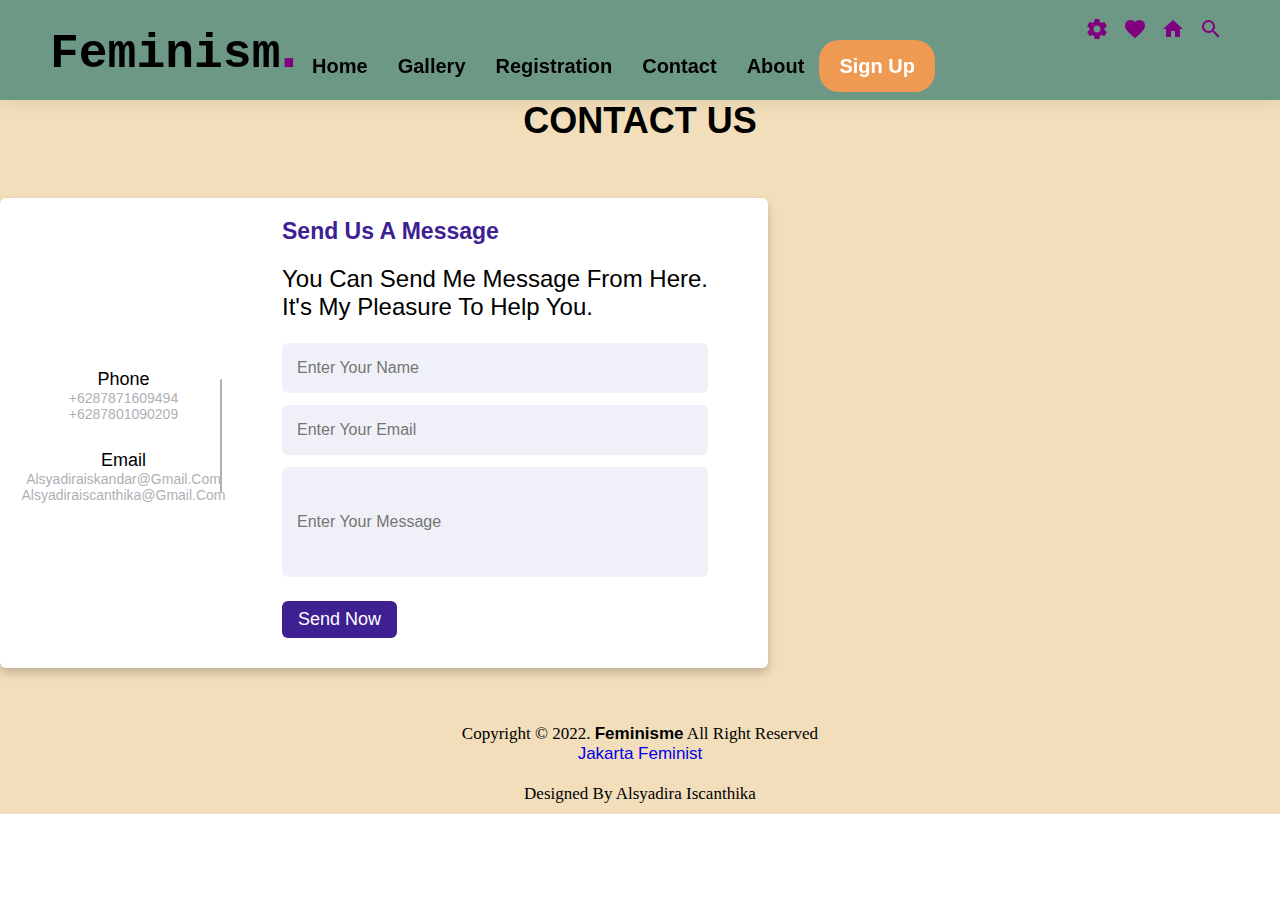
<file: contact.html>
<!DOCTYPE html>
<html>
<head>
	<meta charset="utf-8">
	<meta name="viewport" content="width=device-width, initial-scale=1">
	<title>Feminisme</title>
	<link rel="stylesheet" type="text/css" href="UTS_Alsyadira.css">
	<link rel="icon" href="images/feminisme.jpg">
	<link href="https://fonts.googleapis.com/icon?family=Material+Icons"
      rel="stylesheet">
    <link href="https://fonts.google.com/icons">
</head>

<body>

<!--header--> 
	 <nav>
	 	<div class="wrapper">
	 		<div class="logo"><a href="#">Feminism<span>.</span></a></div>
	 		<div class="menu">

<!--navigation bar-->
	 			<ul>
	 				<li><a href="/web_statis/index.html">Home</a></li>
	 				<li><a href="/web_statis/gallery.html">Gallery</a></li>
	 				<li><a href="/web_statis/registration.html">Registration</a></li>
	 				<li><a href="/web_statis/contact.html">Contact</a><li>
	 				<li class="dropdown">
	 					<a href="javascript:void(0)" class="dropbtn">About</a>
	 					<div class="dropdown-content">
	 						<a href="/web_statis/dasarpemikiran.html">Dasar Feminisme</a>
	 						<a href="/web_statis/sejarah.html">Sejarah</a>
	 						<a href="/web_statis/dampak.html">Dampak</a>
	 						<a href="/web_statis/komunitas.html">Visi & Misi Komunitas</a>
	 				<li><a href="" class="klikdulu">Sign Up</a></li>
	 			</ul>
	 		</div>
	 	</div>

	<div class="icon">
		<a href="#" class="material-icons">search</a>
		<a href="#" class="material-icons">home</a>
		<a href="#" class="material-icons">favorite</a>
		<a href="#" class="material-icons">settings</a>
		<a href="#" class="material-icons">logout</a>
	</div>
	</nav>
    
<section id="contact">
	<h2 style="text-align: center;" "color:orangered;">CONTACT US</h2><br><br>
	<div class="container">
    <div class="content">
      <div class="left-side">
        <div class="phone details">
          <i class="fas fa-phone-alt"></i>
          <div class="topic">Phone</div>
          <div class="text-one">+6287871609494</div>
          <div class="text-two">+6287801090209</div>
        </div>
        <div class="email details">
          <i class="fas fa-envelope"></i>
          <div class="topic">Email</div>
          <div class="text-one">alsyadiraiskandar@gmail.com</div>
          <div class="text-two">alsyadiraiscanthika@gmail.com</div>
        </div>
      </div>
      <div class="right-side">
        <div class="topic-text">Send us a message</div>
        <p>you can send me message from here. It's my pleasure to help you.</p>
      <form action="#">
        <div class="input-box">
          <input type="text" placeholder="Enter your name">
        </div>
        <div class="input-box">
          <input type="text" placeholder="Enter your email">
        </div>
        <div class="input-box message-box">
        	<input type="text" placeholder="Enter your message">  
        </div>
        <div class="button">
          <input type="button" value="Send Now" >
        </div>
      </form>
    </div>
    </div>
  </div>
<br><br>
		<hr>
		 <div id="copyright">  
		
		<center style="font-family: initial;font-size: 17px;">Copyright &copy; 2022. <b>Feminisme</b> All Right Reserved<center>
		<a  href="https://jakartafeminist.com/">Jakarta Feminist</a>
		<p style="text-align: center ;font-family: initial;font-size: 17px;">Designed by Alsyadira Iscanthika</p>
		 </div>

	</div>
</body>
</html>
</file>
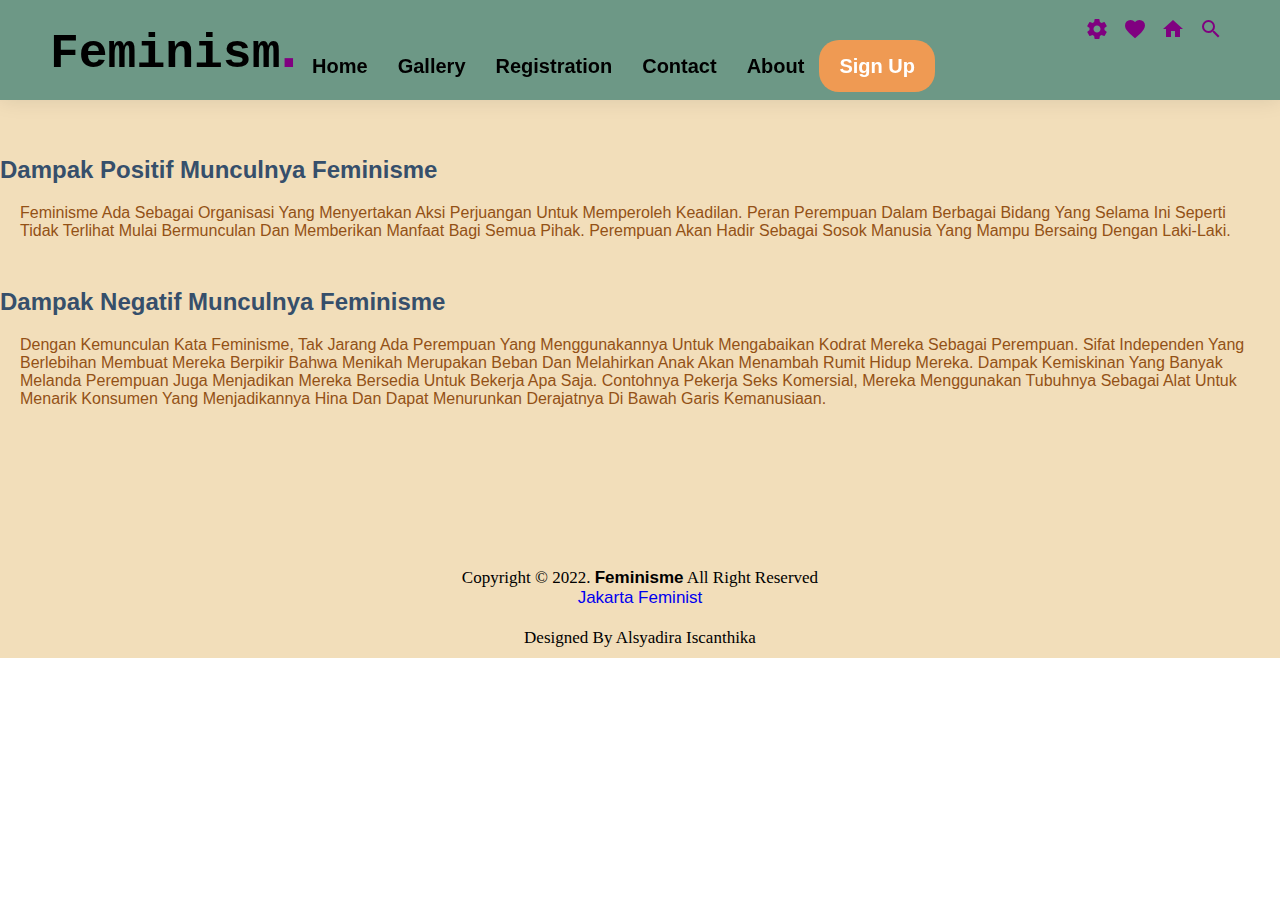
<file: dampak.html>
<!DOCTYPE html>
<html>
<head>
	<meta charset="utf-8">
	<meta name="viewport" content="width=device-width, initial-scale=1">
	<title>Feminisme</title>
	<link rel="stylesheet" type="text/css" href="UTS_Alsyadira.css">
	<link rel="icon" href="images/feminisme.jpg">
	<link href="https://fonts.googleapis.com/icon?family=Material+Icons"
      rel="stylesheet">
    <link href="https://fonts.google.com/icons">
</head>

<body>

<!--header--> 
	 <nav>
	 	<div class="wrapper">
	 		<div class="logo"><a href="#">Feminism<span>.</span></a></div>
	 		<div class="menu">

<!--navigation bar-->
	 			<ul>
	 				<li><a href="/web_statis/index.html">Home</a></li>
	 				<li><a href="/web_statis/gallery.html">Gallery</a></li>
	 				<li><a href="/web_statis/registration.html">Registration</a></li>
	 				<li><a href="/web_statis/contact.html">Contact</a><li>
	 				<li class="dropdown">
	 					<a href="javascript:void(0)" class="dropbtn">About</a>
	 					<div class="dropdown-content">
	 						<a href="/web_statis/dasarpemikiran.html">Dasar Feminisme</a>
	 						<a href="/web_statis/sejarah.html">Sejarah</a>
	 						<a href="/web_statis/dampak.html">Dampak</a>
	 						<a href="/web_statis/komunitas.html">Visi & Misi Komunitas</a>
	 				<li><a href="" class="klikdulu">Sign Up</a></li>
	 			</ul>
	 		</div>
	 	</div>

	<div class="icon">
		<a href="#" class="material-icons">search</a>
		<a href="#" class="material-icons">home</a>
		<a href="#" class="material-icons">favorite</a>
		<a href="#" class="material-icons">settings</a>
		<a href="#" class="material-icons">logout</a>
	</div>
</nav><br><br>

<h4 style="color: #364f6b;">Dampak positif munculnya feminisme</h4>
<p style="font-size: medium; color:#935116; margin-left: 20px; margin-right: 20px;">Feminisme ada sebagai organisasi yang menyertakan aksi perjuangan untuk memperoleh keadilan. Peran perempuan dalam berbagai bidang yang selama ini seperti tidak terlihat mulai bermunculan dan memberikan manfaat bagi semua pihak. Perempuan akan hadir sebagai sosok manusia yang mampu bersaing dengan laki-laki.</p><br>

<h4 style="color: #364f6b;">Dampak negatif munculnya feminisme</h4>
<p style="font-size: medium; color:#935116; margin-left: 20px; margin-right: 20px;">Dengan kemunculan kata feminisme, tak jarang ada perempuan yang menggunakannya untuk mengabaikan kodrat mereka sebagai perempuan. Sifat independen yang berlebihan membuat mereka berpikir bahwa menikah merupakan beban dan melahirkan anak akan menambah rumit hidup mereka. Dampak kemiskinan yang banyak melanda perempuan juga menjadikan mereka bersedia untuk bekerja apa saja. Contohnya pekerja seks komersial, mereka menggunakan tubuhnya sebagai alat untuk menarik konsumen yang menjadikannya hina dan dapat menurunkan derajatnya di bawah garis kemanusiaan.</p><br>

<br><br><br><br>

<hr>
		 <div id="copyright">  
		
		<center style="font-family: initial;font-size: 17px;">Copyright &copy; 2022. <b>Feminisme</b> All Right Reserved<center>
		<a  href="https://jakartafeminist.com/">Jakarta Feminist</a>
		<p style="text-align: center ;font-family: initial;font-size: 17px;">Designed by Alsyadira Iscanthika</p>
		 </div> 
	 

	</div>
</body>
</html>
</file>
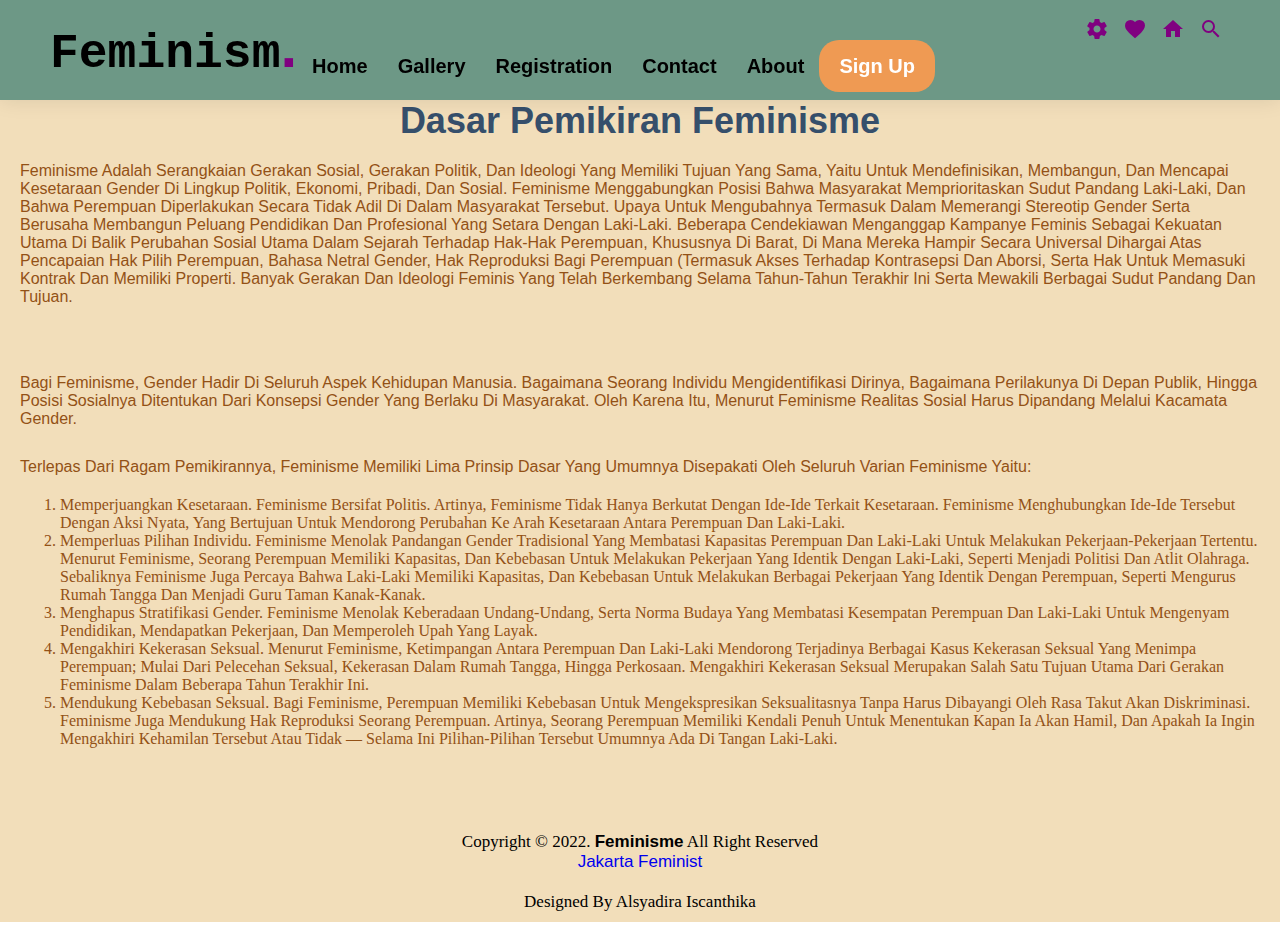
<file: dasarpemikiran.html>
<!DOCTYPE html>
<html>
<head>
	<meta charset="utf-8">
	<meta name="viewport" content="width=device-width, initial-scale=1">
	<title>Feminisme</title>
	<link rel="stylesheet" type="text/css" href="UTS_Alsyadira.css">
	<link rel="icon" href="images/feminisme.jpg">
	<link href="https://fonts.googleapis.com/icon?family=Material+Icons"
      rel="stylesheet">
    <link href="https://fonts.google.com/icons">
</head>

<body>

<!--header--> 
	 <nav>
	 	<div class="wrapper">
	 		<div class="logo"><a href="#">Feminism<span>.</span></a></div>
	 		<div class="menu">

<!--navigation bar-->
	 			<ul>
	 				<li><a href="/web_statis/index.html">Home</a></li>
	 				<li><a href="/web_statis/gallery.html">Gallery</a></li>
	 				<li><a href="/web_statis/registration.html">Registration</a></li>
	 				<li><a href="/web_statis/contact.html">Contact</a><li>
	 				<li class="dropdown">
	 					<a href="javascript:void(0)" class="dropbtn">About</a>
	 					<div class="dropdown-content">
	 						<a href="/web_statis/dasarpemikiran.html">Dasar Feminisme</a>
	 						<a href="/web_statis/sejarah.html">Sejarah</a>
	 						<a href="/web_statis/dampak.html">Dampak</a>
	 						<a href="/web_statis/komunitas.html">Komunitas</a>
	 				<li><a href="" class="klikdulu">Sign Up</a></li>
	 			</ul>
	 		</div>
	 	</div>

	<div class="icon">
		<a href="#" class="material-icons">search</a>
		<a href="#" class="material-icons">home</a>
		<a href="#" class="material-icons">favorite</a>
		<a href="#" class="material-icons">settings</a>
		<a href="#" class="material-icons">logout</a>
	</div>
	</nav>


	<center><h2 style="color: #364f6b;">Dasar Pemikiran Feminisme</h2></center>
	<p style="font-size: medium; color:#935116; margin-left: 20px; margin-right: 20px;">Feminisme adalah serangkaian gerakan sosial, gerakan politik, dan ideologi yang memiliki tujuan yang sama, yaitu untuk mendefinisikan, membangun, dan mencapai kesetaraan gender di lingkup politik, ekonomi, pribadi, dan sosial. Feminisme menggabungkan posisi bahwa masyarakat memprioritaskan sudut pandang laki-laki, dan bahwa perempuan diperlakukan secara tidak adil di dalam masyarakat tersebut. Upaya untuk mengubahnya termasuk dalam memerangi stereotip gender serta berusaha membangun peluang pendidikan dan profesional yang setara dengan laki-laki. Beberapa cendekiawan menganggap kampanye feminis sebagai kekuatan utama di balik perubahan sosial utama dalam sejarah terhadap hak-hak perempuan, khususnya di Barat, di mana mereka hampir secara universal dihargai atas pencapaian hak pilih perempuan, bahasa netral gender, hak reproduksi bagi perempuan (termasuk akses terhadap kontrasepsi dan aborsi, serta hak untuk memasuki kontrak dan memiliki properti. Banyak gerakan dan ideologi feminis yang telah berkembang selama tahun-tahun terakhir ini serta mewakili berbagai sudut pandang dan tujuan.</p><br>
	<p style="font-size:medium; color:#935116; margin-left: 20px; margin-right: 20px">Bagi feminisme, gender hadir di seluruh aspek kehidupan manusia. Bagaimana seorang individu mengidentifikasi dirinya, bagaimana perilakunya di depan publik, hingga posisi sosialnya ditentukan dari konsepsi gender yang berlaku di masyarakat. Oleh karena itu, menurut feminisme realitas sosial harus dipandang melalui kacamata gender.</p>
	<p style="font-size:medium; color:#935116; margin-left:20px; margin-right: 20px;">Terlepas dari ragam pemikirannya, feminisme memiliki lima prinsip dasar yang umumnya disepakati oleh seluruh varian feminisme yaitu:</p>

<ol>
	<li style="font-family:Comic Sans MS ; color:#935116; font-size:medium; margin-left: 60px; margin-right: 20px;">Memperjuangkan kesetaraan. Feminisme bersifat politis. Artinya, feminisme tidak hanya berkutat dengan ide-ide terkait kesetaraan. Feminisme menghubungkan ide-ide tersebut dengan aksi nyata, yang bertujuan untuk mendorong perubahan ke arah kesetaraan antara perempuan dan laki-laki.</li>
	<li style="font-family:Comic Sans MS ; color:#935116; font-size:medium; margin-left:60px; margin-right:20px;">Memperluas pilihan individu. Feminisme menolak pandangan gender tradisional yang membatasi kapasitas perempuan dan laki-laki untuk melakukan pekerjaan-pekerjaan tertentu. Menurut feminisme, seorang perempuan memiliki kapasitas, dan kebebasan untuk melakukan pekerjaan yang identik dengan laki-laki, seperti menjadi politisi dan atlit olahraga. Sebaliknya feminisme juga percaya bahwa laki-laki memiliki kapasitas, dan kebebasan untuk melakukan berbagai pekerjaan yang identik dengan perempuan, seperti mengurus rumah tangga dan menjadi guru taman kanak-kanak.</li>
	<li style="font-family:Comic Sans MS ; color:#935116; font-size: medium; margin-left: 60px; margin-right:20px">Menghapus stratifikasi gender. Feminisme menolak keberadaan undang-undang, serta norma budaya yang membatasi kesempatan perempuan dan laki-laki untuk mengenyam pendidikan, mendapatkan pekerjaan, dan memperoleh upah yang layak.</li>
	<li style="font-family:Comic Sans MS ; color:#935116; font-size:medium; margin-left:60px; margin-right:20px">Mengakhiri kekerasan seksual. Menurut feminisme, ketimpangan antara perempuan dan laki-laki mendorong terjadinya berbagai kasus kekerasan seksual yang menimpa perempuan; mulai dari pelecehan seksual, kekerasan dalam rumah tangga, hingga perkosaan. Mengakhiri kekerasan seksual merupakan salah satu tujuan utama dari gerakan feminisme dalam beberapa tahun terakhir ini.</li>
	<li style="font-family:Comic Sans MS ; color:#935116; font-size: medium; margin-left:60px; margin-right:20px;">Mendukung kebebasan seksual. Bagi feminisme, perempuan memiliki kebebasan untuk mengekspresikan seksualitasnya tanpa harus dibayangi oleh rasa takut akan diskriminasi. Feminisme juga mendukung hak reproduksi seorang perempuan. Artinya, seorang perempuan memiliki kendali penuh untuk menentukan kapan ia akan hamil, dan apakah ia ingin mengakhiri kehamilan tersebut atau tidak — selama ini pilihan-pilihan tersebut umumnya ada di tangan laki-laki.</li>
</ol>

<br><br><br>
		<hr>
		 <div id="copyright">  
		
		<center style="font-family: initial;font-size: 17px;">Copyright &copy; 2022. <b>Feminisme</b> All Right Reserved<center>
		<a  href="https://jakartafeminist.com/">Jakarta Feminist</a>
		<p style="text-align: center ;font-family: initial;font-size: 17px;">Designed by Alsyadira Iscanthika</p>
		 </div> 
	</div>

</body>
</html>
</file>
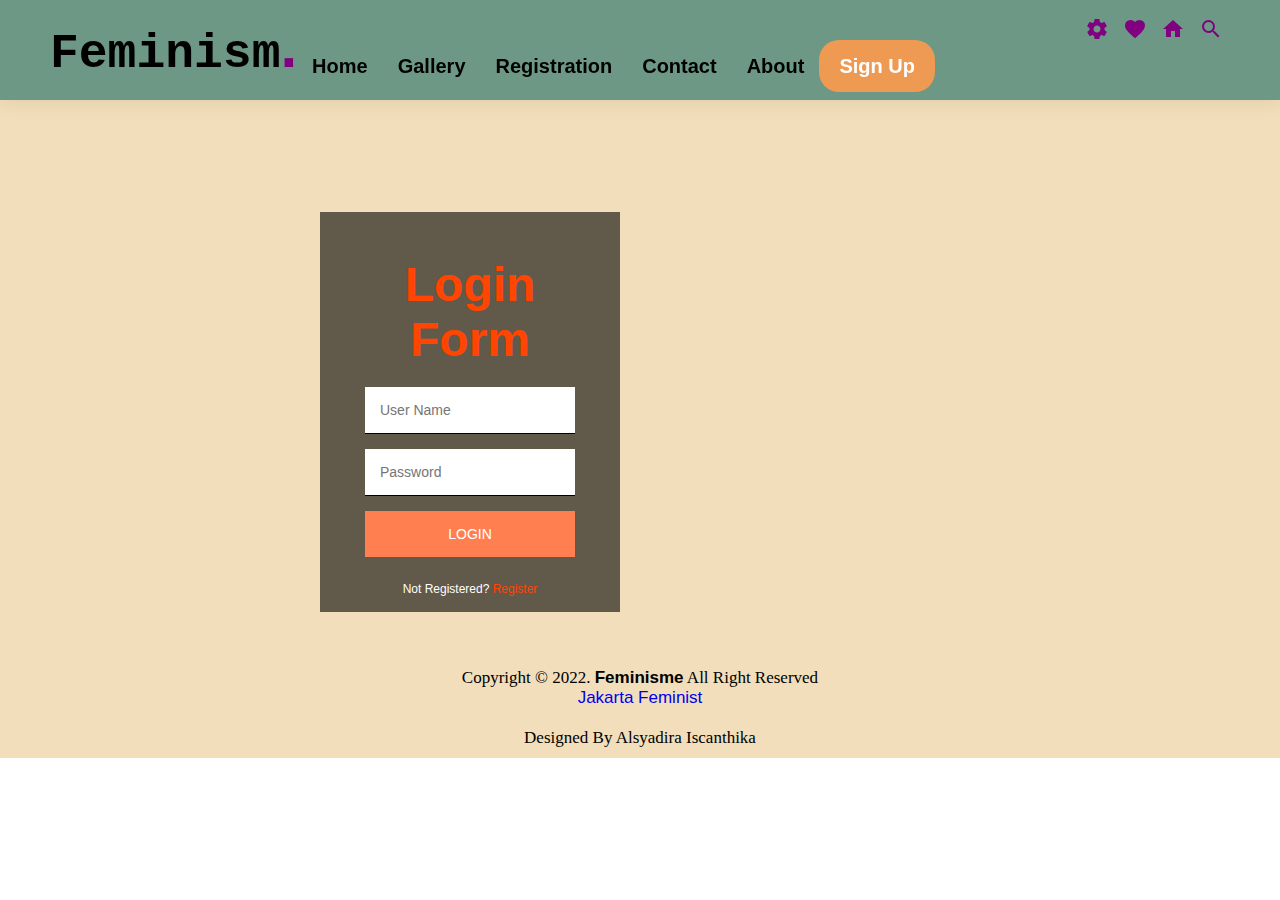
<file: registration.html>
<!DOCTYPE html>
<html>
<head>
	<meta charset="utf-8">
	<meta name="viewport" content="width=device-width, initial-scale=1">
	<title>Feminisme</title>
	<link rel="stylesheet" type="text/css" href="UTS_Alsyadira.css">
	<link rel="icon" href="images/feminisme.jpg">
	<link href="https://fonts.googleapis.com/icon?family=Material+Icons"
      rel="stylesheet">
    <link href="https://fonts.google.com/icons">
</head>

<body>

<!--header--> 
	 <nav>
	 	<div class="wrapper">
	 		<div class="logo"><a href="#">Feminism<span>.</span></a></div>
	 		<div class="menu">

<!--navigation bar-->
	 			<ul>
	 				<li><a href="/web_statis/index.html">Home</a></li>
	 				<li><a href="/web_statis/gallery.html">Gallery</a></li>
	 				<li><a href="/web_statis/registration.html">Registration</a></li>
	 				<li><a href="/web_statis/contact.html">Contact</a><li>
	 				<li class="dropdown">
	 					<a href="javascript:void(0)" class="dropbtn">About</a>
	 					<div class="dropdown-content">
	 						<a href="/web_statis/dasarpemikiran.html">Dasar Feminisme</a>
	 						<a href="/web_statis/sejarah.html">Sejarah</a>
	 						<a href="/web_statis/dampak.html">Dampak</a>
	 						<a href="/web_statis/komunitas.html">Visi & Misi Komunitas</a>
	 				<li><a href="" class="klikdulu">Sign Up</a></li>
	 			</ul>
	 		</div>
	 	</div>

	<div class="icon">
		<a href="#" class="material-icons">search</a>
		<a href="#" class="material-icons">home</a>
		<a href="#" class="material-icons">favorite</a>
		<a href="#" class="material-icons">settings</a>
		<a href="#" class="material-icons">logout</a>
	</div>
	</nav>
    
<br><br><br><br>
<!--section registration-->

<section id="registration">
	 <div class="row">
                <div class="col-1">
                    <div class="form-box">
                        <div class="form">
                            <form class="login-form">
                                <center><h1 class="main-heading">Login Form</h1></center>
				                <input type="text"placeholder="user name"/>
				                <input type="password"placeholder="password"/>
				                <button onclick="myFunctionnn()" class="klikdulu">LOGIN</button>
				                <p class="message">Not Registered? <a href="#">Register</a></p>
				            </form>
                            <form class="register-form">
                                <center><h1 class="main-heading">Register Form</h1></center>
				                <input type="text" placeholder="user name"/>
				                <input type="text" placeholder="email-id"/>
				                <input type="password" placeholder="password"/>
				                <button>REGISTER</button>
				                <p class="message">Already Registered?<a href="/web_statis/login.html">Login</a>
				                </p>
				            </form>
			             </div>
	                </div>
                </div>

</section>

<br><br>
		<hr>
		 <div id="copyright">  
		
		<center style="font-family: initial;font-size: 17px;">Copyright &copy; 2022. <b>Feminisme</b> All Right Reserved<center>
		<a  href="https://jakartafeminist.com/">Jakarta Feminist</a>
		<p style="text-align: center ;font-family: initial;font-size: 17px;">Designed by Alsyadira Iscanthika</p>
		 </div> 
	</div>
</body>
</html>
</file>
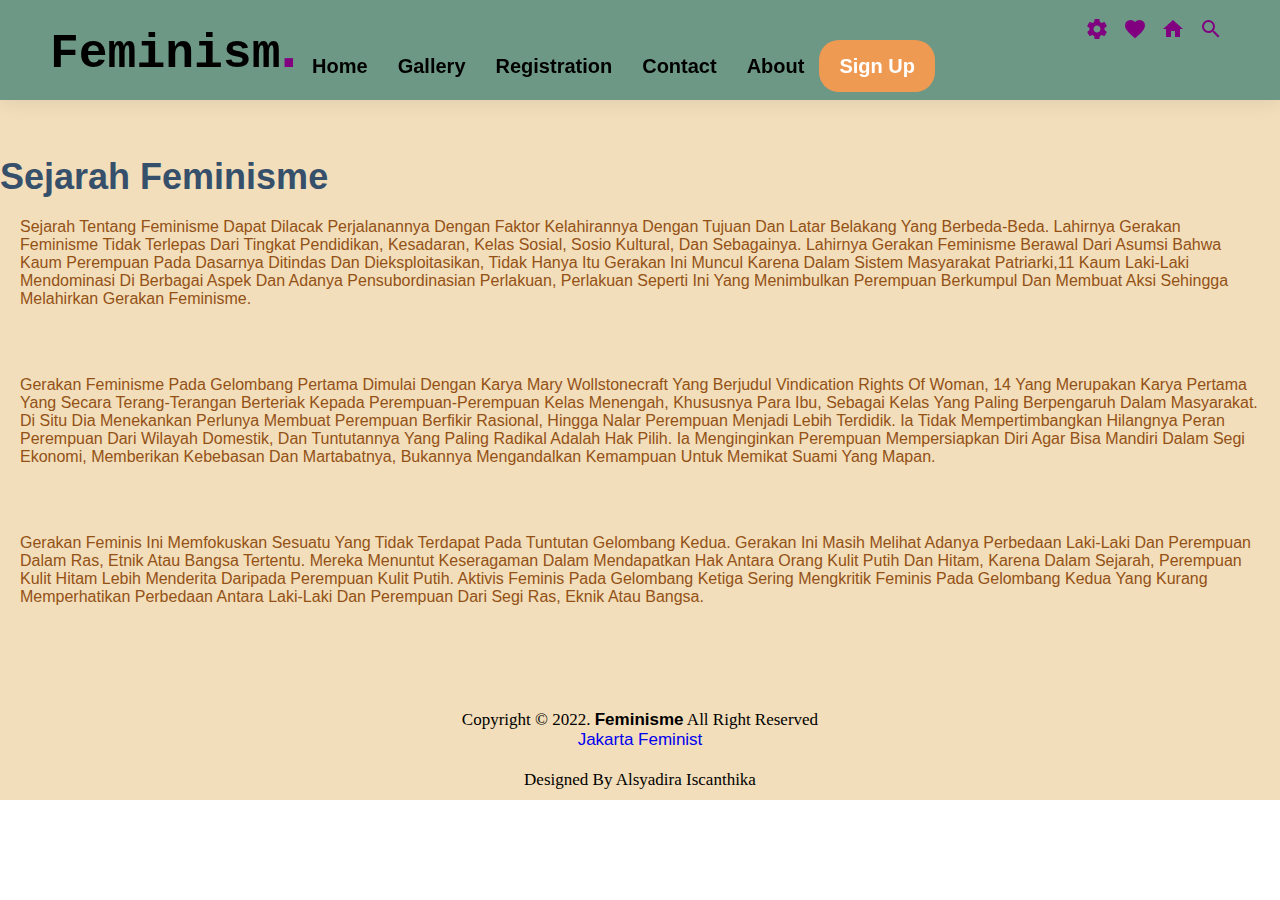
<file: sejarah.html>
<!DOCTYPE html>
<html>
<head>
	<meta charset="utf-8">
	<meta name="viewport" content="width=device-width, initial-scale=1">
	<title>Feminisme</title>
	<link rel="stylesheet" type="text/css" href="UTS_Alsyadira.css">
	<link rel="icon" href="images/feminisme.jpg">
	<link href="https://fonts.googleapis.com/icon?family=Material+Icons"
      rel="stylesheet">
    <link href="https://fonts.google.com/icons">
</head>

<body>

<!--header--> 
	 <nav>
	 	<div class="wrapper">
	 		<div class="logo"><a href="#">Feminism<span>.</span></a></div>
	 		<div class="menu">

<!--navigation bar-->
	 			<ul>
	 				<li><a href="/web_statis/index.html">Home</a></li>
	 				<li><a href="/web_statis/gallery.html">Gallery</a></li>
	 				<li><a href="/web_statis/registration.html">Registration</a></li>
	 				<li><a href="/web_statis/contact.html">Contact</a><li>
	 				<li class="dropdown">
	 					<a href="javascript:void(0)" class="dropbtn">About</a>
	 					<div class="dropdown-content">
	 						<a href="/web_statis/dasarpemikiran.html">Dasar Feminisme</a>
	 						<a href="/web_statis/sejarah.html">Sejarah</a>
	 						<a href="/web_statis/dampak.html">Dampak</a>
	 						<a href="/web_statis/komunitas.html">Visi & Misi Komunitas</a>
	 				<li><a href="" class="klikdulu">Sign Up</a></li>
	 			</ul>
	 		</div>
	 	</div>

	<div class="icon">
		<a href="#" class="material-icons">search</a>
		<a href="#" class="material-icons">home</a>
		<a href="#" class="material-icons">favorite</a>
		<a href="#" class="material-icons">settings</a>
		<a href="#" class="material-icons">logout</a>
	</div>
</nav><br><br>

<h2 style="color: #364f6b;">Sejarah Feminisme</h2>
<p style="font-size: medium; color:#935116; margin-left: 20px; margin-right: 20px;">Sejarah tentang feminisme dapat dilacak perjalanannya dengan faktor kelahirannya dengan tujuan dan latar belakang yang berbeda-beda. Lahirnya gerakan feminisme tidak terlepas dari tingkat pendidikan, kesadaran, kelas sosial, sosio kultural, dan sebagainya. Lahirnya gerakan feminisme berawal dari asumsi bahwa kaum perempuan pada dasarnya ditindas dan dieksploitasikan, tidak hanya itu gerakan ini muncul karena dalam sistem masyarakat patriarki,11 kaum laki-laki mendominasi di berbagai aspek dan adanya pensubordinasian perlakuan, perlakuan seperti ini yang menimbulkan perempuan berkumpul dan membuat aksi sehingga melahirkan gerakan feminisme.</p><br>
<p style="font-size: medium; color:#935116; margin-left: 20px; margin-right: 20px;">Gerakan feminisme pada gelombang pertama dimulai dengan karya Mary Wollstonecraft yang berjudul Vindication Rights of Woman, 14 yang merupakan karya pertama yang secara terang-terangan berteriak kepada perempuan-perempuan kelas menengah, khususnya para ibu, sebagai kelas yang paling berpengaruh dalam masyarakat. Di situ dia menekankan perlunya membuat perempuan berfikir rasional, hingga nalar
perempuan menjadi lebih terdidik. Ia tidak mempertimbangkan hilangnya peran perempuan dari wilayah domestik, dan tuntutannya yang paling
radikal adalah hak pilih. Ia menginginkan perempuan mempersiapkan diri agar bisa mandiri dalam segi ekonomi, memberikan kebebasan dan
martabatnya, bukannya mengandalkan kemampuan untuk memikat suami yang mapan.</p><br>
<p style="font-size: medium; color:#935116; margin-left: 20px; margin-right: 20px;">gerakan feminis ini memfokuskan sesuatu yang tidak terdapat pada tuntutan gelombang kedua. Gerakan ini masih melihat adanya perbedaan laki-laki dan perempuan dalam ras, etnik atau bangsa tertentu. Mereka menuntut keseragaman dalam mendapatkan hak
antara orang kulit putih dan hitam, karena dalam sejarah, perempuan kulit hitam lebih menderita daripada perempuan kulit putih. Aktivis feminis pada gelombang ketiga sering mengkritik feminis pada gelombang kedua yang kurang memperhatikan perbedaan antara laki-laki dan perempuan dari segi ras, eknik atau bangsa.</p>
<br><br><br>
<hr>
		 <div id="copyright">  
		
		<center style="font-family: initial;font-size: 17px;">Copyright &copy; 2022. <b>Feminisme</b> All Right Reserved<center>
		<a  href="https://jakartafeminist.com/">Jakarta Feminist</a>
		<p style="text-align: center ;font-family: initial;font-size: 17px;">Designed by Alsyadira Iscanthika</p>
		 </div> 
	 

	</div>
</body>
</html>
</file>
<file: UTS_Alsyadira.css>
* {
   font-family: 'comic sans ms', sans-serif;
   box-sizing: border-box;
   margin: 0px;
   padding: 0px;
   outline: none; border: none;
   text-decoration: none;
   text-transform: capitalize;
   transition: .2s linear;
}

body{
   margin-top: 100px;
   padding: 0px;
   background-position: center;
   background-repeat: no-repeat;
   background-size: cover;
   background-color:#F2DEBA ;
   font-family: 'comic sans ms', sans-serif;
}

.wrapper {
   width: 1000px;
   margin: auto;
   position: relative;
}

html {
   font-size: 150%;
   scroll-behavior: smooth;
   scroll-padding-top: 60px;
   overflow-x: hidden;
   background: url('');
   background-size: cover;
}

.logo a{
    color: black;
    fonsize: 50px;
    font-weight: 700;
    height: 60px;
    line-height: 60px;
    float: left;
    font-family: courier;
}

.logo span{
   color: purple;
   font-size: 60px;
}

.menu {
   margin: 0;
   padding: 0;
   display: flex;
   float: center;
}


/* SIDEBAR */
.kd-sidebar{
   height:100%;
   width: 200px;
   background-color:#FF9F9F;
   position:fixed;
   overflow:auto;
   padding: 1%;
}

.kd-bar-item{
   width:100%;
   display:block;
   padding:8px 14px;
   text-align:left;
   border:none;
   white-space:normal;
   float:none;
   outline:0
}

.kd-light-grey{
   color: #282A3A;
   background-color:#C69749
}

.kd-barbar{
   padding:20px

} 
nav {

   height: 100px;
   line-height: 80px;
   padding: 50px;
   text-decoration: none;
   display: flex;
   width: 100%;
   color: black;
   font-size: 200%;
   margin: ;
   padding-top: 17px;
   position: fixed;
   top: 0; left:0; right:0; bottom: 0;
   background: #6D9886;
   z-index: 1000;
   box-sizing: border-box;
   box-shadow: 0 .40px 20px rgba(0,0,0,.1);
   justify-content: space-between;

}

nav ul {
   list-style-type: none;
   margin: 0;
   padding: 0;
   overflow: hidden;
}

nav ul li {
   float: left;
}

nav ul li a {
   color: black;
   font-weight: bold;
   text-align: center;
   padding: 0px 15px 0px 15px ;
   text-decoration: none;
   font-size: 20px;
}

nav ul li a:hover{
  text-decoration: underline; 
}

li a .dropbtn {
    display: inline-block;
    color: black;
    text-align: center;
    padding: 0px 15px 0px 15px;
    text-decoration: none;
}

li a:hover,
.dropdown:hover .dropbtn {
    background-color: #c85250;
    transition: all 0.5s ease;
}

li.dropdown {
    display: inline-block;
}

.dropdown-content {
    display: none;
    position: absolute;
    background-color: #f9f9f9;
    min-width: 30px;
    box-shadow: 0px 8px 16px 0px rgba(0, 0, 0, 0.2);
    z-index: 1;
}

.dropdown-content a {
    color: black;
    padding: 5px 5px;
    text-decoration: none;
    display: block;
    text-align: left;
}

.dropdown-content a:hover {
    background-color: #f85f5f;
}

.dropdown:hover .dropdown-content {
    display: block;
}

a.klikdulu {
   background: #EF9A53;
   border-radius: 20px;
   margin-top: 20px;
   padding: 15px 20px 15px 20px;
   cursor: pointer;
   color: white;
   font-weight: bold;
   box-sizing: 5px;
}

a.klikdulu:hover {
   background: lightpink;
   text-decoration: none;
}

.icon a{
   font-size:24px;
   color: purple;
   text-align: right;
   float: right;
   padding: 0px 7px 0px 7px ;
}

.icon a:hover{
    color:var(--pink);
}

.menu-toggle {
    color: rgb(94, 94, 94);
    float: right;
    line-height: 50px;
    font-size: 24px;
    cursor: pointer;
    display: none;
}

#more {display: none;}

section {
   margin: auto;
   
}

.home {
   display: flex;
   align-items: center;
   min-height: 100vh;
   background-color:#F2DEBA ;
   background-size: cover;
   background-position: auto;
   margin-right: 0px;
   margin-left: 0px;
}

.home .content {
   margin-top: 50px;
   margin-bottom: 50px;
}

.content .deskripsi {
   font-size: 15px;
   font-weight: bold;
   font-family: 'comic sans ms';
   color: #7D8F69;
   line-height: 1.5;
   margin-right: 20px;
}

h3 {
   font-family: 'comic sans ms';
   font-weight: 800;
   font-size: 40px;
   color: #975C8D;
   margin-bottom: 20px;
   width: 100%;
   line-height: 50px;
}

a.tombol {
   background: #EF9A53;
   border-radius: 15px;
   margin-top: 15px;
   padding: 10px 15px 10px 15px;
   cursor: pointer;
   color: white;
   font-weight: bold;
}

p {
   margin: 10px 0px 10px 0px;
   padding: 10px 0px 10px 0px;
}

a.tombol:hover {
   background: lightpink;
   text-decoration: none;

}

.tengah {
    text-align: center;
    width: 100%;
}

.gallery-list {
    width: 100%;
    position: relative;
    display: flex;
    flex-wrap: wrap;
}

.gallery-tutor {
    width: 20%;
    margin: 0 auto;
}

.gallery-tutor img {
    width: 80%;
    border-radius: 50%;
}

.gallery-tutor p {
    font-family: 'comic sans ms';
    font-weight: 800;
    font-size: 25px;
    text-align: center;
    color: #364f6b;
}


.row {

    display: flex;
    align-items: center;
    flex-wrap: wrap;
    justify-content: space-around;
}

.col-1 {

    flex-basis: 50%;
    min-width: 300px;
}

.form-box {

    width: 300px;
    height: 400px;
    position: center;
    top: 50px;
    left: 120px;
    background: rgba(0,0,0,0.6);
}

.main-heading {
   color: orangered;
   padding-bottom: 20px;
}

.form {

   position: relative;
   margin: 0 auto 100px;
   padding: 45px;
   text-align: center;
}

.form input {

   font-family: sans-serif;
   outline: none;
   border: none;
   border-bottom: 1px solid black;
   width: 100%;
   margin: 0 0 15px;
   padding: 15px;
   font-size: 14px;
}

.form button {

   font-family: sans-serif;
   width: 100%;
   color: white;
   font-size: 14px;
   cursor: pointer;
   padding: 15px;
   border: none;
   background: coral;
}

.form form-btn:hover {
   background: crimson;
   color: white;
}


.form .message {

    font-size: 12px;
    margin: 15px 0 0;
    color: white;

}

.form .message a {

   color: orangered;
   text-decoration: none;

}

.form .register-form{

   display: none;

}

.container{
  width: 60%;
  background: #fff;
  border-radius: 6px;
  padding: 20px 60px 30px 40px;
  box-shadow: 0 5px 10px rgba(0, 0, 0, 0.2);
  align-items: center;
  display: flex;
  align-items: center;
  flex-wrap: wrap;
}

.container .content{
  display: flex;
  align-items: center;
  justify-content: space-between;
}
.container .content .left-side{
  width: 25%;
  height: 100%;
  display: flex;
  flex-direction: column;
  align-items: center;
  justify-content: center;
  margin-top: 15px;
  position: relative;
}
.content .left-side::before{
  content: '';
  position: absolute;
  height: 70%;
  width: 2px;
  right: -15px;
  top: 50%;
  transform: translateY(-50%);
  background: #afafb6;
}
.content .left-side .details{
  margin: 14px;
  text-align: center;
}
.content .left-side .details i{
  font-size: 30px;
  color: #3e2093;
  margin-bottom: 10px;
}
.content .left-side .details .topic{
  font-size: 18px;
  font-weight: 500;
}
.content .left-side .details .text-one,
.content .left-side .details .text-two{
  font-size: 14px;
  color: #afafb6;
}
.container .content .right-side{
  width: 75%;
  margin-left: 75px;
}
.content .right-side .topic-text{
  font-size: 23px;
  font-weight: 600;
  color: #3e2093;
}
.right-side .input-box{
  height: 50px;
  width: 100%;
  margin: 12px 0;
}
.right-side .input-box input,
.right-side .input-box textarea{
  height: 100%;
  width: 100%;
  border: none;
  outline: none;
  font-size: 16px;
  background: #F0F1F8;
  border-radius: 6px;
  padding: 0 15px;
  resize: none;
}
.right-side .message-box{
  min-height: 110px;
}
.right-side .input-box textarea{
  padding-top: 6px;
}
.right-side .button{
  display: inline-block;
  margin-top: 12px;
}
.right-side .button input[type="button"]{
  color: #fff;
  font-size: 18px;
  outline: none;
  border: none;
  padding: 8px 16px;
  border-radius: 6px;
  background: #3e2093;
  cursor: pointer;
  transition: all 0.3s ease;
}
.button input[type="button"]:hover{
  background: orangered;
}

@media (max-width: 950px) {
  .container{
    width: 90%;
    padding: 30px 40px 40px 35px ;
  }
  .container .content .right-side{
   width: 75%;
   margin-left: 55px;
}

@media (max-width: 820px) {
  .container{
    margin: 40px 0;
    height: 100%;
  }
  .container .content{
    flex-direction: column-reverse;
  }
 .container .content .left-side{
   width: 100%;
   flex-direction: row;
   margin-top: 40px;
   justify-content: center;
   flex-wrap: wrap;
 }
 .container .content .left-side::before{
   display: none;
 }
 .container .content .right-side{
   width: 100%;
   margin-left: 0;
 }

 #myheader {
   background-color: orange;
   color: darkred;
   padding: 15px;
   text-align: center;
}
.kanan {
    text-align: right;
    width: 100%;
}

.lanjutan p{
   font-size: medium;
}
</file>
